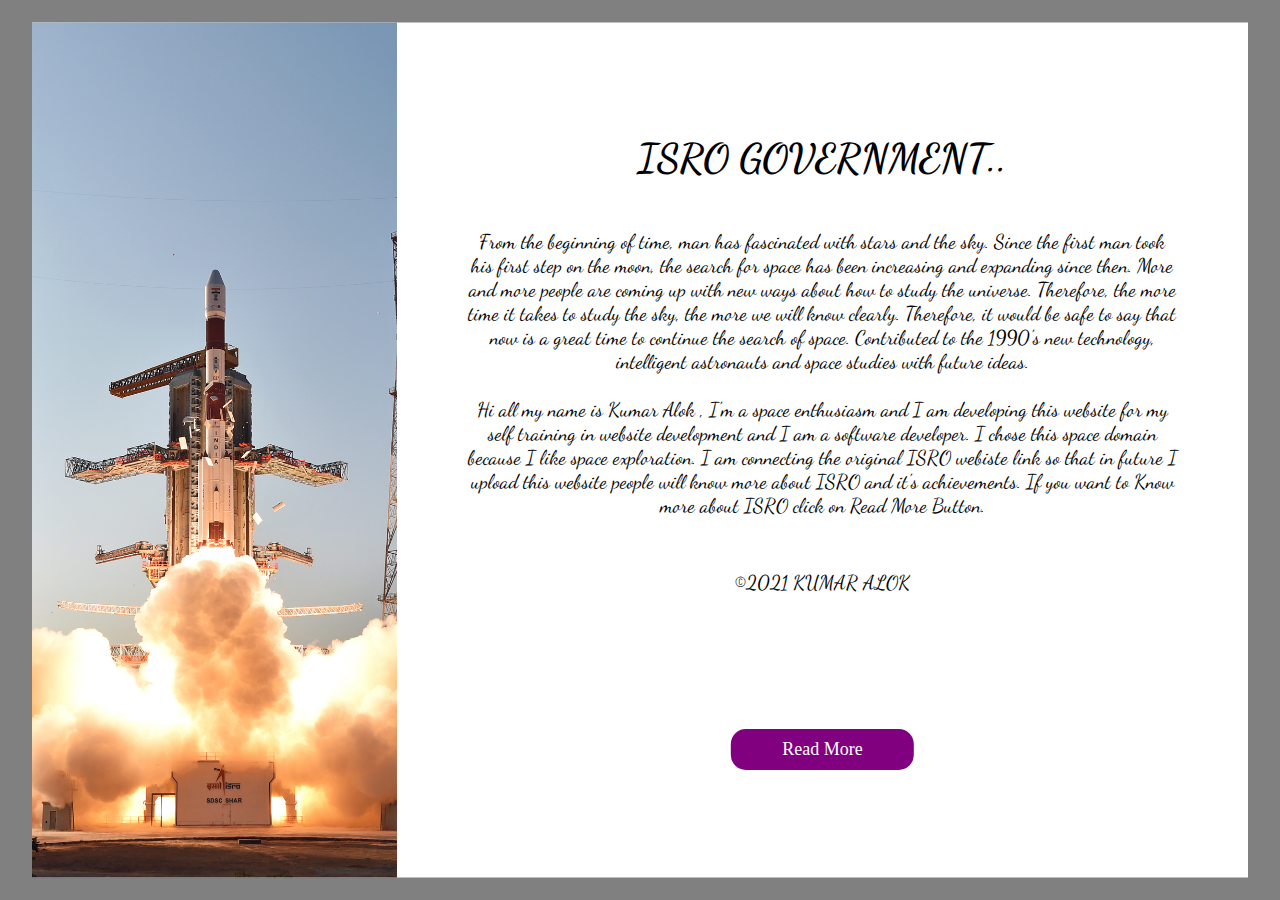
<file: aboutus.html>
<!DOCTYPE html>
<html lang="en">
<head>
    <meta charset="UTF-8">
    <meta name="viewport" content="width=device-width, initial-scale=1.0">
    <link href="https://fonts.googleapis.com/css2?family=Dancing+Script:wght@600&displa
y=swap" rel="stylesheet">
    <link rel="stylesheet" href="./css/aboutus.css">
    <title>About Us Page</title>
</head>
<body>
    <div class="container">
        <div class="text">
            <h1>ISRO GOVERNMENT..</h1>
            <br><br>
            <p>
                From the beginning of time, man has fascinated with stars and the sky. Since the first man took his first step on the moon, the search for space has been increasing and expanding since then. More and more people are coming up with new ways about how to study the universe. Therefore, the more time it takes to study the sky, the more we will know clearly. Therefore, it would be safe to say that now is a great time to continue the search of space. Contributed to the 1990's new technology, intelligent astronauts and space studies with future ideas.

                <br>
                <br>

                Hi all my name is Kumar Alok , I'm a space enthusiasm and I am developing this website for my self training in website development and I am a software developer. I chose this space domain because I like space exploration.
                I am connecting the original ISRO webiste link so that in future I upload this website people will know more about 
                ISRO and it's achievements.
                
                If you want to Know more about ISRO click on Read More Button.

            </p>

           
           <br>
           <br>
            <footer>
                <div class="copyright">
                    <span>&#169;2021 KUMAR ALOK</span>
                </div>
               </footer>

      

        </div>
        <div class="img">


        </div>

    
        
        <button class="btn" onclick="window.location.href='https://www.isro.gov.in/about-isro';">Read More</button>

       </div>

     





    
</body>
</html>
</file>
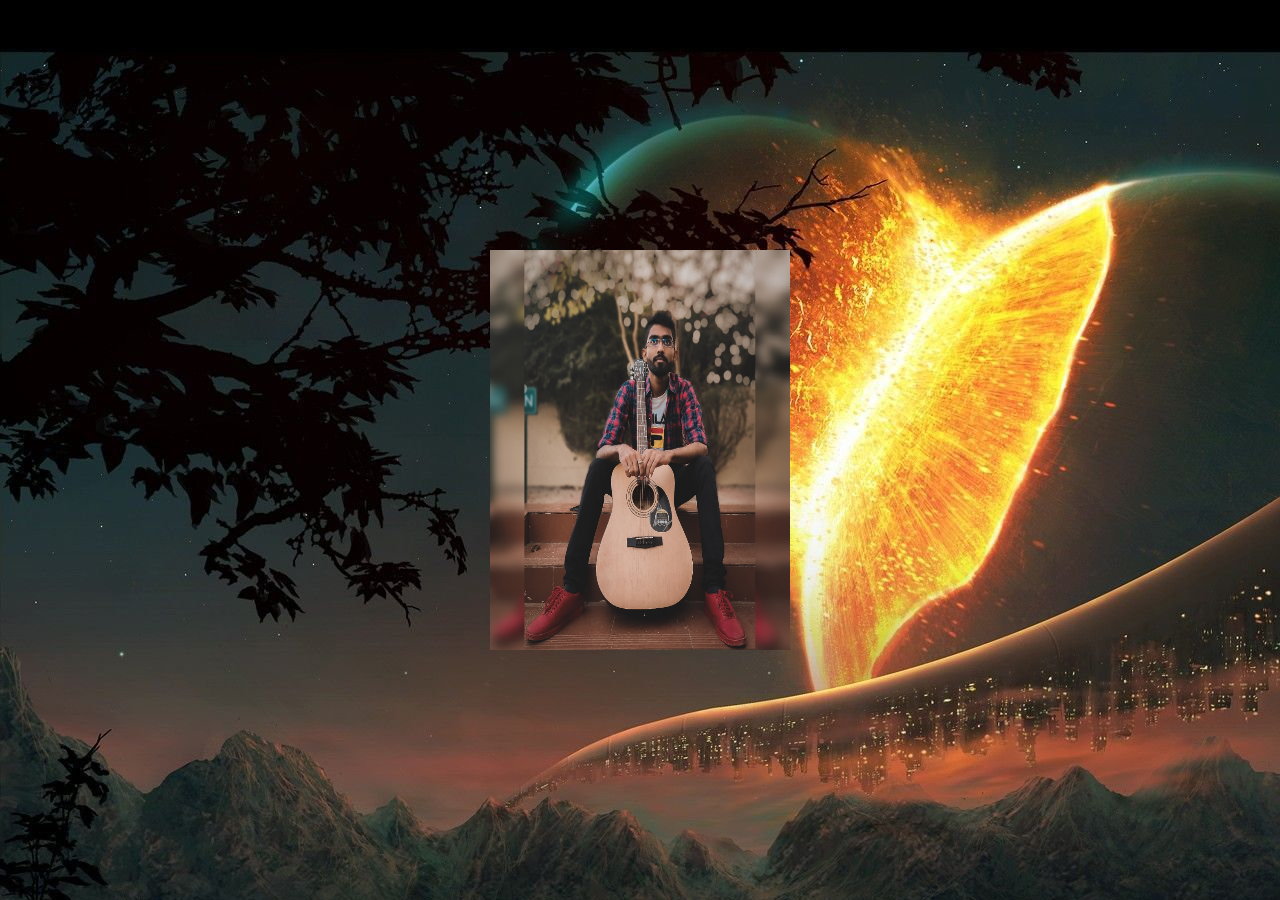
<file: me.html>
<!DOCTYPE html>
<html lang="en" dir="ltr">

<head>
  <meta charset="utf-8">
  <title>ABOUT US</title>
  <link rel="stylesheet" type="text/css" href="./css/me.css">
  <link rel="stylesheet" href="https://stackpath.bootstrapcdn.com/font-awesome/4.7.0/css/font-awesome.min.css" integrity="sha384-wvfXpqpZZVQGK6TAh5PVlGOfQNHSoD2xbE+QkPxCAFlNEevoEH3Sl0sibVcOQVnN" crossorigin="anonymous">
</head>

<body background="./img/sun2.jpg">
  <div class="card">
    <div class="front"><img class="img" src="./img/img.jpg"> </div>
    <div class="back">
      <div class="details">
        <h2>Kumar Alok <br><span>Software Developer </span> </h2>
        <div class="social-icon">
          <a href="#"><i class="fa fa-facebook" aria-hidden="true"></i></a>
          <a href="#"><i class="fa fa-twitter" aria-hidden="true"></i></a>
          <a href="#"><i class="fa fa-google-plus" aria-hidden="true"></i></a>
          <a href="#"><i class="fa fa-linkedin" aria-hidden="true"></i></a>
          <a href="#"><i class="fa fa-instagram" aria-hidden="true"></i></a>

        </div>

      </div>
    </div>

  </div>

</body>

</html>
</file>
<file: css/aboutus.css>
*{
    margin: 0;
    padding: 0;
    box-sizing: border-box;
}
body{
    background: gray;
    font-family: 'Dancing Script', cursive;
}
.container{
    background: #ffffff;
    height: 95vh;
    width: 95%;
    position: absolute;
    top: 50%;
    left: 50%;
    transform: translate(-50%,-50%);
}
.img{
    height: 100%;
    width: 30%;
    background: url("../img/isro24.jpg")no-repeat;
    background-size: cover;
    background-position: center;
}
.text{
    width: 60%;
    padding: 10px 10px;
    position: absolute;
    top: 40%;
    left: 65%;
    transform: translate(-50%,-50%);
    text-align: center;
    font-size: 20px;
}
.btn{
    position: absolute;
    top: 85%;
    left: 65%;
    transform: translate(-50%,-50%);
    border: none;
    outline: none;
    font-family: Century Gothic;
    background: purple;
    border-radius: 15px;
    padding: 10px 20px;
    cursor: pointer;
    font-size: large;
    color: #ffffff;
    width: 15%;
    transition: 0.3s ease;
}


.btn:hover{
    background: #00a3e8;
}

footer{
    position: relative;
    display: inline;
}

 footer .copyright span {
    font-size: 12px;
    
        content: "\00A9";
     
    display: inline-block;
    margin-top: 5px;

    font-size: 100%;
}
</file>
<file: css/me.css>
@import url('https://fonts.googleapis.com/css2?family=Josefin+Sans:ital,wght@0,700;1,400&display=swap');
body{
  margin: 0;
  padding: 0;
  font-family: 'Josefin Sans', sans-serif;
}
.img{
  width: 100%;
  height: 100%;
}
.card{
  position: absolute;
  top: 50%;
  left: 50%;
  transform: translate(-50%,-50%);
  width: 300px;
  height: 400px;
  transform-style:preserve-3d;
  perspective: 600px;
  transition: 0.5s;
}
.card .front{
  position: absolute;
  top: 0;
  left: 0;
  width: 100%;
  height: 100%;
  background: #000;
  backface-visibility: hidden;
  transform: rotateX(0deg);
  transition: 0.5s;
}
.card:hover .front{
  transform: rotateX(-180deg);
}
.card .back{
  position: absolute;
  top: 0;
  left: 0;
  width: 100%;
  height: 100%;
  background: #000;
  backface-visibility: hidden;
  transform: rotateX(180deg);
  transition: 0.5s;
}
.card .back:before{
  content: '';
  position: absolute;
  top: 0;
  left: -50%;
  width: 100%;
  height: 100%;
  background: rgba(255, 255, 255, 0.1);
}
.card:hover .back{
transform: rotateX(0deg);
}
.card .back .details{
  position: absolute;
  top: 50%;
  transform: translateY(-50%);
  left: 0;
  width: 100%;
  text-align: center;
  padding: 20%;
  box-sizing: border-box;
}
.card .back .details h2{
  margin: 0;
  padding: 0;
  font-size: 24px;
  color: #fff;
}
.card .back .details h2 span{
  color: #a7a7a7;
  font-size: 16px;
}
.social-icon{
  padding: 10px 0;

}

.social-icon a{
  display: inline-block;
  width: 30px;
  height: 30px;
  text-align: center;
  background: #262626;
  color: #fff;
  text-decoration: none;
  border-radius: 50%;
  transition: 0.5s;
}
.social-icon a .fa{
  line-height: 30px;
}
.social-icon a:hover{
  background: #e91e63;
}
</file>
